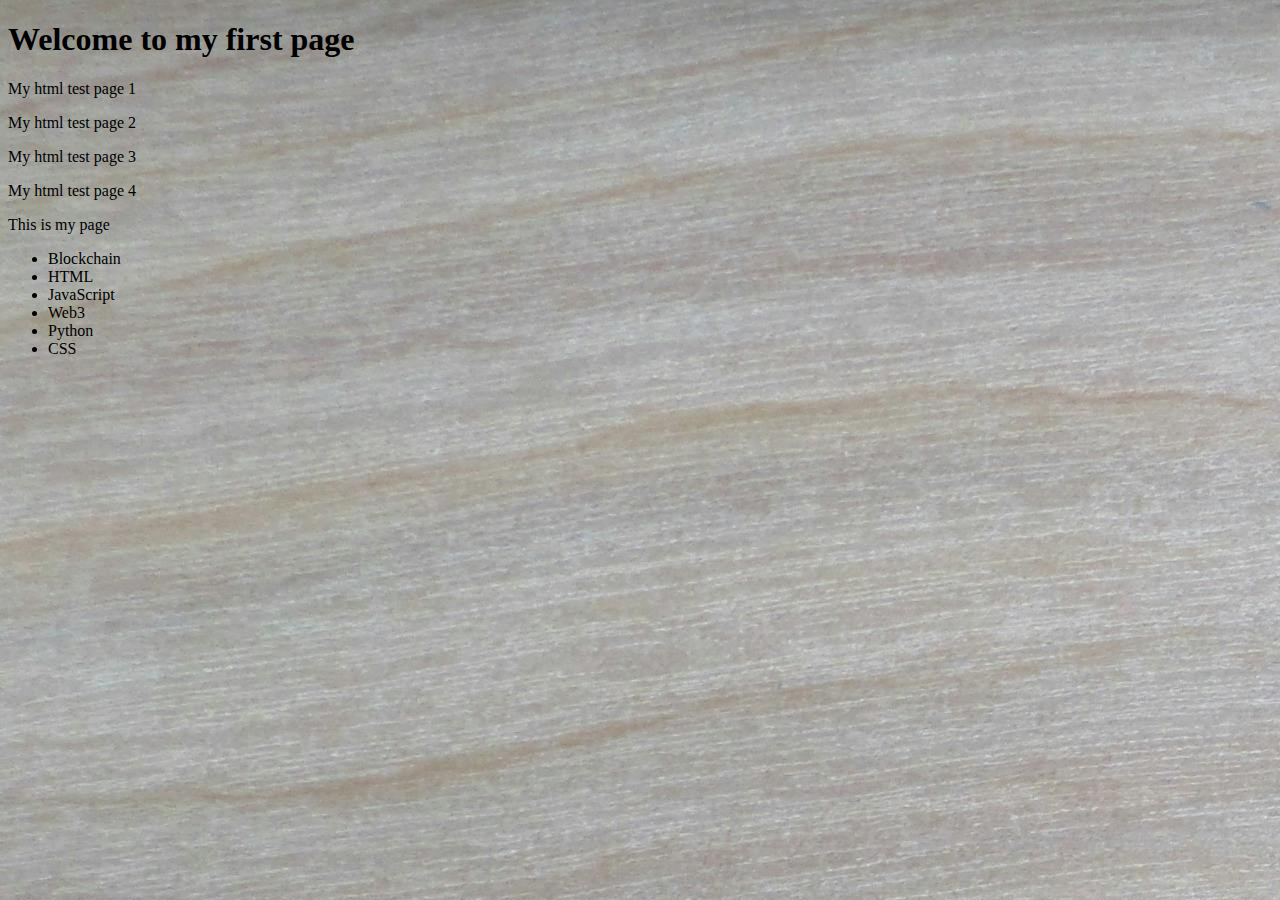
<file: index.html>
<!DOCTYPE html>
<html lang="en">
<head>
    <meta charset="UTF-8">
    <meta name="viewport" content="width=device-width, initial-scale=1.0">
    <title>Document</title>
</head>
<body>
    <h1 id="index">Welcome to my first page</h1>
    <!-- <button onclick="myFunction()">Click Me</button>
    <script src = "script.js" > </script> -->
    <p>My html test page 1</p>
    <p>My html test page 2</p>
    <p>My html test page 3</p>
    <p>My html test page 4</p>
    <div class="salim">This is my page</div>
    <link rel="stylesheet" href="style.css" class="style">
    <ul>
        <li>Blockchain</li>
        <li>HTML</li>
        <li>JavaScript</li>
        <li>Web3</li>
        <li>Python</li>
        <li>CSS</li>
    </ul>
</body>
</html>
</file>
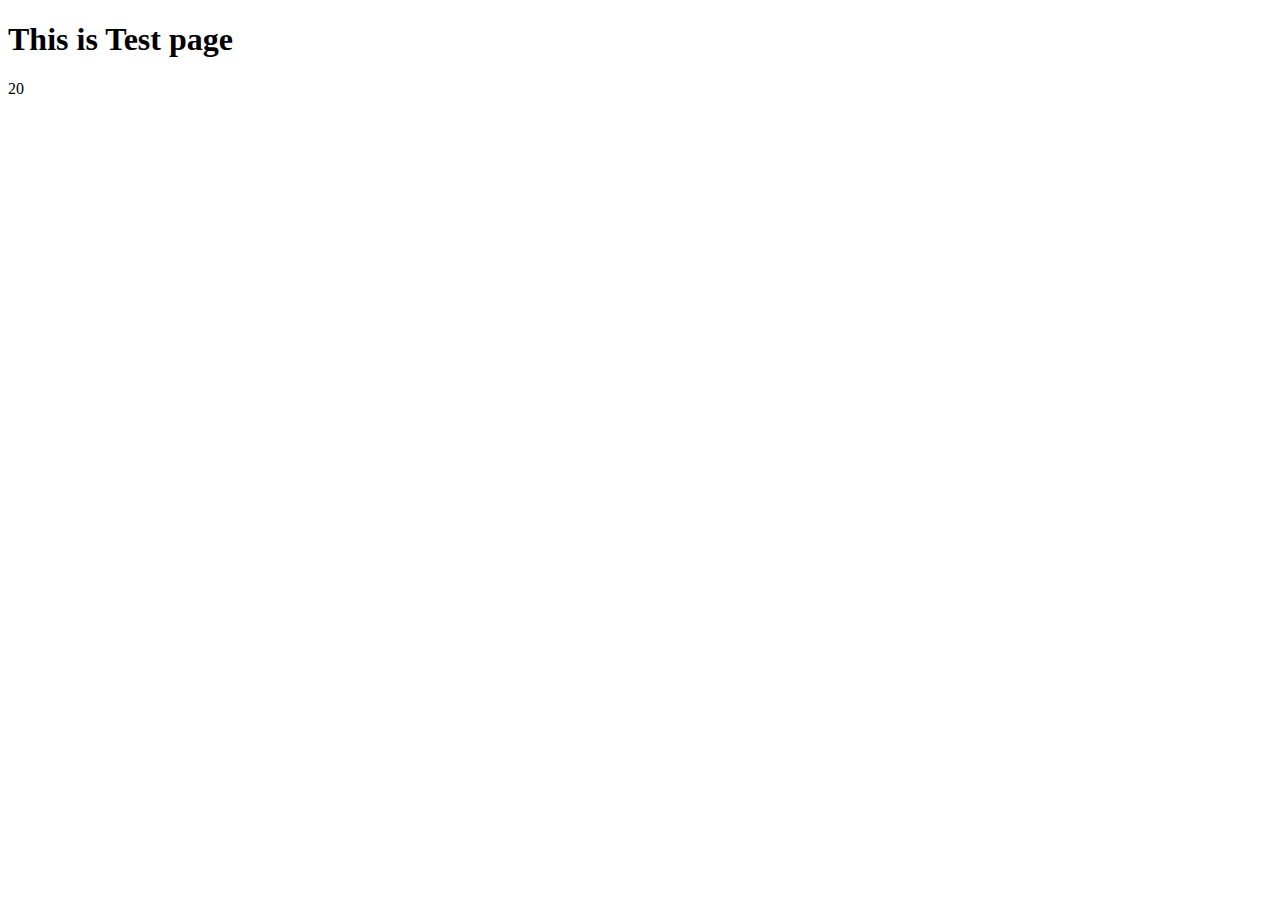
<file: new.html>
<!DOCTYPE html>
<html lang="en">
<head>
    <meta charset="UTF-8">
    <meta name="viewport" content="width=device-width, initial-scale=1.0">
    <title>Document</title>
</head>
<body>
    <h1>This is Test page</h1>
    <p id="demo"></p>
    <script src = "script.js"> </script>
</body>
</html>
</file>
<file: style.css>
.nav {
    color: black;
}

body {
    background-image: url("bg.jpg");
}

.click{
    background-color: azure;
    border-radius: 10px;
    margin: 10px 40px 10px 40px;
    width: auto;
    height: auto;
    padding: 200px;
}
</file>
